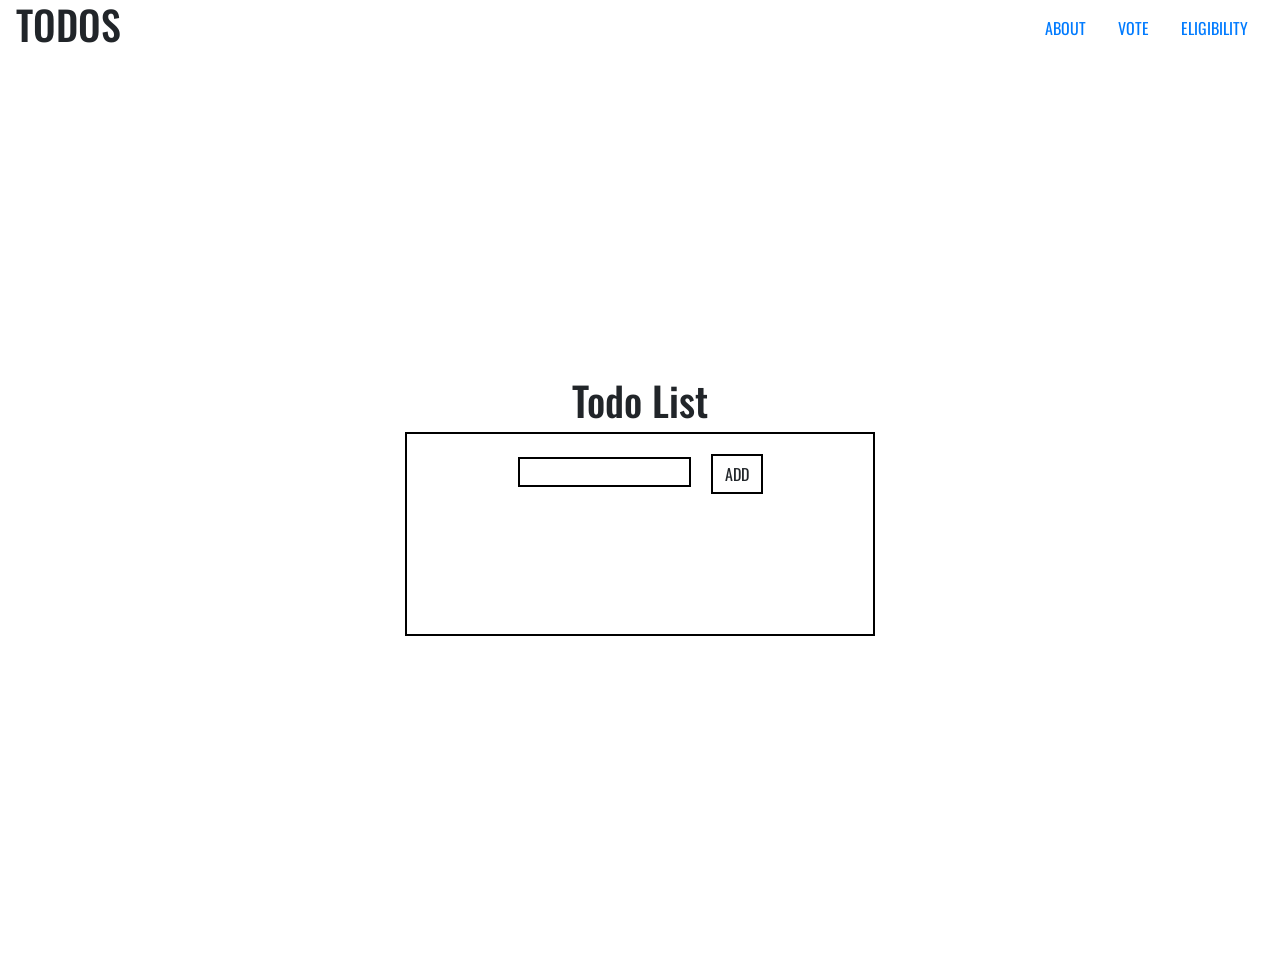
<file: Simple/todo/index.html>
<html>

<head>
    <meta charset="utf-8">
    <meta name="viewport" content="width=device-width, initial-scale=1">
    <link rel="stylesheet" href="https://cdn.jsdelivr.net/npm/bootstrap@4.6.2/dist/css/bootstrap.min.css">
    <script src="https://cdn.jsdelivr.net/npm/jquery@3.7.1/dist/jquery.slim.min.js"></script>
    <script src="https://cdn.jsdelivr.net/npm/popper.js@1.16.1/dist/umd/popper.min.js"></script>
    <script src="https://cdn.jsdelivr.net/npm/bootstrap@4.6.2/dist/js/bootstrap.bundle.min.js"></script>
    <script src="index.js"></script>
    <link rel="stylesheet" href="index.css">
    <!-- Google Fonts link  -->
    <link rel="preconnect" href="https://fonts.googleapis.com">
    <link rel="preconnect" href="https://fonts.gstatic.com" crossorigin>
    <link href="https://fonts.googleapis.com/css2?family=Oswald:wght@200..700&display=swap" rel="stylesheet">
</head>

<body>
    <div class="d-flex align-items-center justify-content-between px-3">
    <h1>TODOS</h1>
    <ul class="nav justify-content-end">
        <li class="nav-item">
            <a class="nav-link" href="../About/about.html">ABOUT</a>
        </li>
        <li class="nav-item">
            <a class="nav-link" href="../Vote/vote.html">VOTE</a>
        </li>
        <li class="nav-item">
            <a class="nav-link" href="../Valid/valid.html">ELIGIBILITY</a>
        </li>
    </ul>
    </div>
    <div class="d-flex flex-column justify-content-center align-items-center min-vh-100">
        <h1>Todo List</h1>
        <div class="card-deck main">
            <div class="card maincard text-center">
                <div class="card-body secondmain">
                    <input type="text" id="gettodo" class="mr-3" required>
                    <button class="btn" id="add" onclick="add(document.getElementById('gettodo').value)" ;>ADD</button>
                    <div id="show"></div>
                </div>
            </div>
        </div>
    </div>
</body>

</html>
</file>
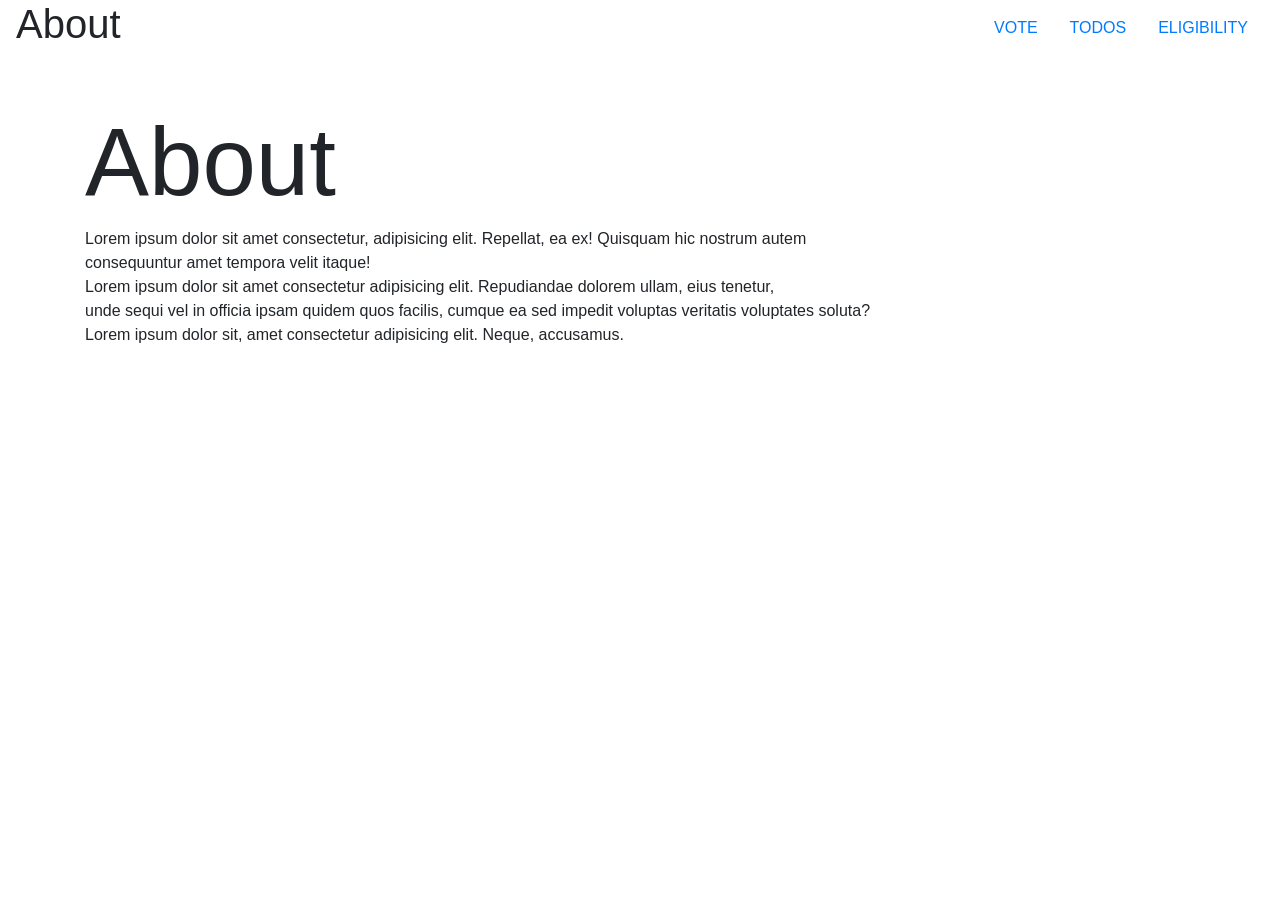
<file: Simple/About/about.html>
<html>

<head>
    <meta charset="utf-8">
    <meta name="viewport" content="width=device-width, initial-scale=1">
    <link rel="stylesheet" href="https://cdn.jsdelivr.net/npm/bootstrap@4.6.2/dist/css/bootstrap.min.css">
    <script src="https://cdn.jsdelivr.net/npm/jquery@3.7.1/dist/jquery.slim.min.js"></script>
    <script src="https://cdn.jsdelivr.net/npm/popper.js@1.16.1/dist/umd/popper.min.js"></script>
    <script src="https://cdn.jsdelivr.net/npm/bootstrap@4.6.2/dist/js/bootstrap.bundle.min.js"></script>
</head>

<body>
    <div class="d-flex align-items-center justify-content-between px-3">
        <h1>About</h1>
        <ul class="nav justify-content-end">
            <li class="nav-item">
                <a class="nav-link" href="../Vote/vote.html">VOTE</a>
            </li>
            <li class="nav-item">
                <a class="nav-link" href="../todo/index.html">TODOS</a>
            </li>
            <li class="nav-item">
                <a class="nav-link" href="../Valid/valid.html">ELIGIBILITY</a>
            </li>
        </ul>
    </div>
    <div class="container mt-5">
        <h1 class="display-1">About</h1>
        <p class="text-justify">Lorem ipsum dolor sit amet consectetur, adipisicing elit.
            Repellat, ea ex! Quisquam hic nostrum autem <br>
            consequuntur amet tempora velit itaque! <br> Lorem ipsum dolor sit amet consectetur adipisicing elit.
            Repudiandae dolorem ullam, eius tenetur, <br>
            unde sequi vel in officia ipsam quidem quos facilis,
            cumque ea sed impedit voluptas veritatis voluptates soluta?<br>Lorem ipsum dolor sit,
            amet consectetur adipisicing elit. Neque, accusamus.
        </p>

    </div>
</body>

</html>
</file>
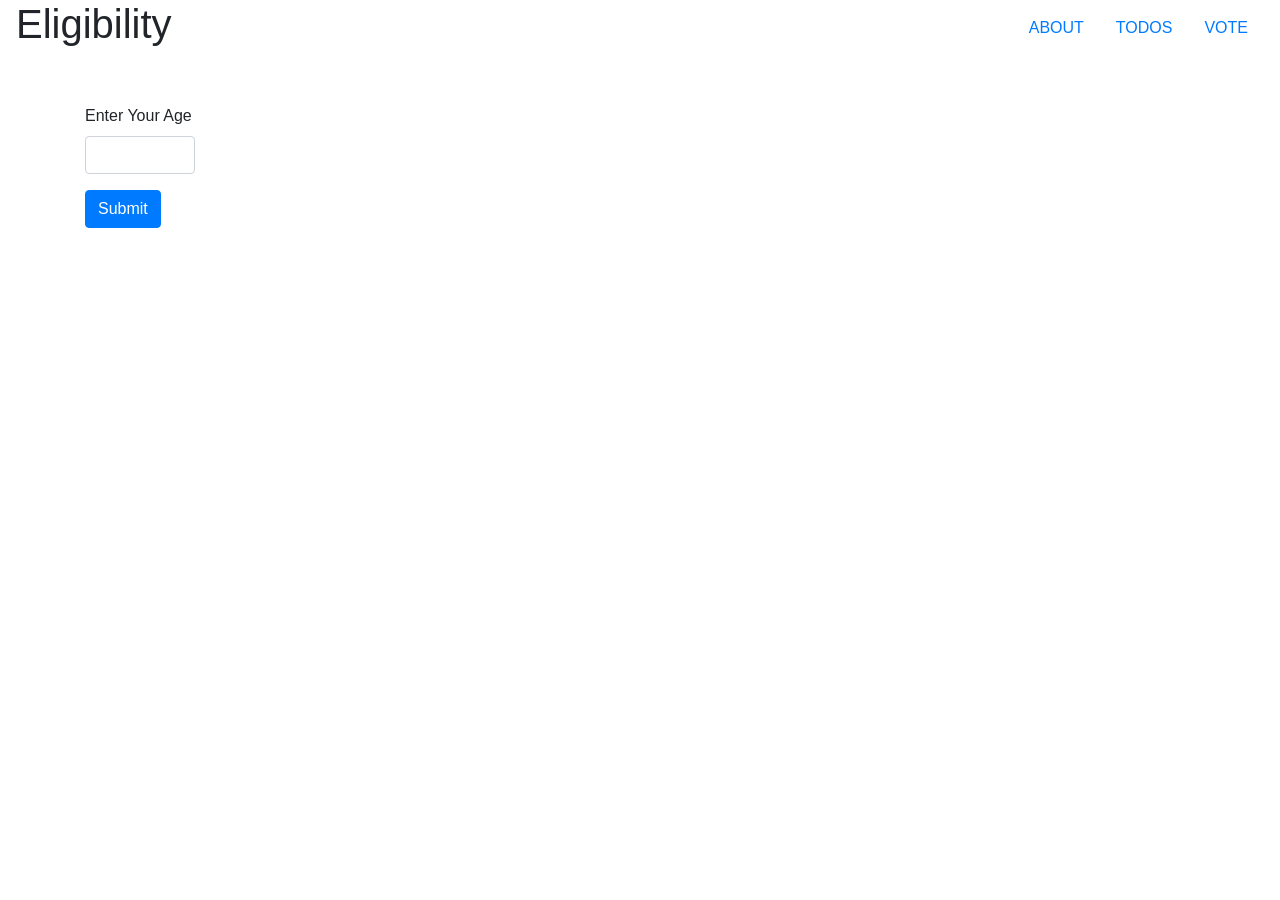
<file: Simple/Valid/valid.html>
<html>

<head>
    <meta charset="utf-8">
    <meta name="viewport" content="width=device-width, initial-scale=1">
    <link rel="stylesheet" href="https://cdn.jsdelivr.net/npm/bootstrap@4.6.2/dist/css/bootstrap.min.css">
    <script src="https://cdn.jsdelivr.net/npm/jquery@3.7.1/dist/jquery.slim.min.js"></script>
    <script src="https://cdn.jsdelivr.net/npm/popper.js@1.16.1/dist/umd/popper.min.js"></script>
    <script src="https://cdn.jsdelivr.net/npm/bootstrap@4.6.2/dist/js/bootstrap.bundle.min.js"></script>
</head>

<body>
    <div class="d-flex align-items-center justify-content-between px-3">
        <h1>Eligibility</h1>
        <ul class="nav justify-content-end">
            <li class="nav-item">
                <a class="nav-link" href="../About/about.html">ABOUT</a>
            </li>
            <li class="nav-item">
                <a class="nav-link" href="../todo/index.html">TODOS</a>
            </li>
            <li class="nav-item">
                <a class="nav-link" href="../Vote/vote.html">VOTE</a>
            </li>
        </ul>
    </div>
    <div class="container mt-5" id="contain">
        <form>
            <div class="form-group">
                <label for="age">Enter Your Age</label>
                <input type="number" class="form-control" id="age" style="width: 110px;">
            </div>
            <button class="btn btn-primary" type="button"
                onclick="checkAge(parseInt(document.getElementById('age').value))">Submit</button>
        </form>
        <h1 class="display-4" id="result"></h1>
    </div>
    <script src="valid.js"></script>
</body>

</html>
</file>
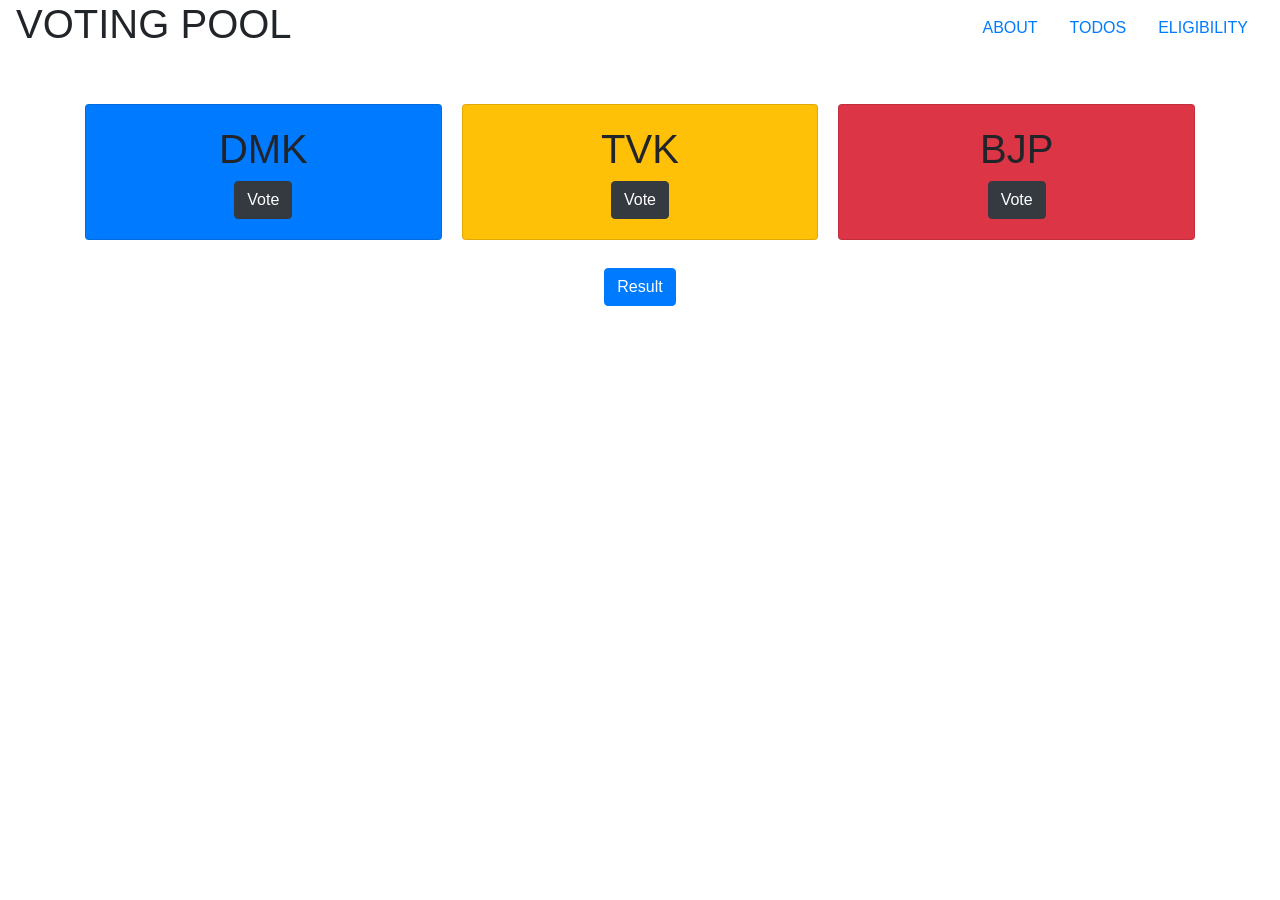
<file: Simple/Vote/vote.html>
<html>

<head>
    <meta charset="utf-8">
    <meta name="viewport" content="width=device-width, initial-scale=1">
    <link rel="stylesheet" href="https://cdn.jsdelivr.net/npm/bootstrap@4.6.2/dist/css/bootstrap.min.css">
    <script src="https://cdn.jsdelivr.net/npm/jquery@3.7.1/dist/jquery.slim.min.js"></script>
    <script src="https://cdn.jsdelivr.net/npm/popper.js@1.16.1/dist/umd/popper.min.js"></script>
    <script src="https://cdn.jsdelivr.net/npm/bootstrap@4.6.2/dist/js/bootstrap.bundle.min.js"></script>
</head>

<body>
    <div class="d-flex align-items-center justify-content-between px-3">
        <h1>VOTING POOL</h1>
        <ul class="nav justify-content-end">
            <li class="nav-item">
                <a class="nav-link" href="../About/about.html">ABOUT</a>
            </li>
            <li class="nav-item">
                <a class="nav-link" href="../todo/index.html">TODOS</a>
            </li>
            <li class="nav-item">
                <a class="nav-link" href="../Valid/valid.html">ELIGIBILITY</a>
            </li>
        </ul>
    </div>
    <div class="container mt-5" id="contain">
        <div class="card-columns">
            <div class="card bg-primary text-center dmk">
                <div class="card-body">
                    <h1>DMK</h1>
                    <button class="btn btn-dark" onclick="dmkVote()">Vote</button>
                </div>
            </div>
            <div class="card bg-warning text-center tvk">
                <div class="card-body">
                    <h1>TVK</h1>
                    <button class="btn btn-dark" onclick="tvkVote()">Vote</button>
                </div>
            </div>
            <div class="card bg-danger text-center">
                <div class="card-body">
                    <h1>BJP</h1>
                    <button class="btn btn-dark" onclick="bjpVote()">Vote</button>
                </div>
            </div>
        </div>
        <div class="text-center mt-3">
            <button class="btn btn-primary" onclick="result()">Result</button>
            <script src="vote.js"></script>
</body>

</html>
</file>
<file: Simple/todo/index.css>
body {
    font-family: "Oswald", sans-serif;
}

.boxbody {
    height: 20px;
}

.maincard {
    border: 2px solid black;
    border-radius: 0px;
}

#gettodo,
#add {
    border: 2px solid black;

}

.main {
    width: 500px;
}

.card,
.btn {
    border: 2px solid black;
    border-radius: 0px;
}

.secondmain {
    height: 200px; /* Adjust this height to whatever limit you want */
    overflow-y: auto;
}

/* img{
    width: 300px;
    height: 300px;
    margin-left: 800px;
    margin-top: 0px;
} */
</file>
